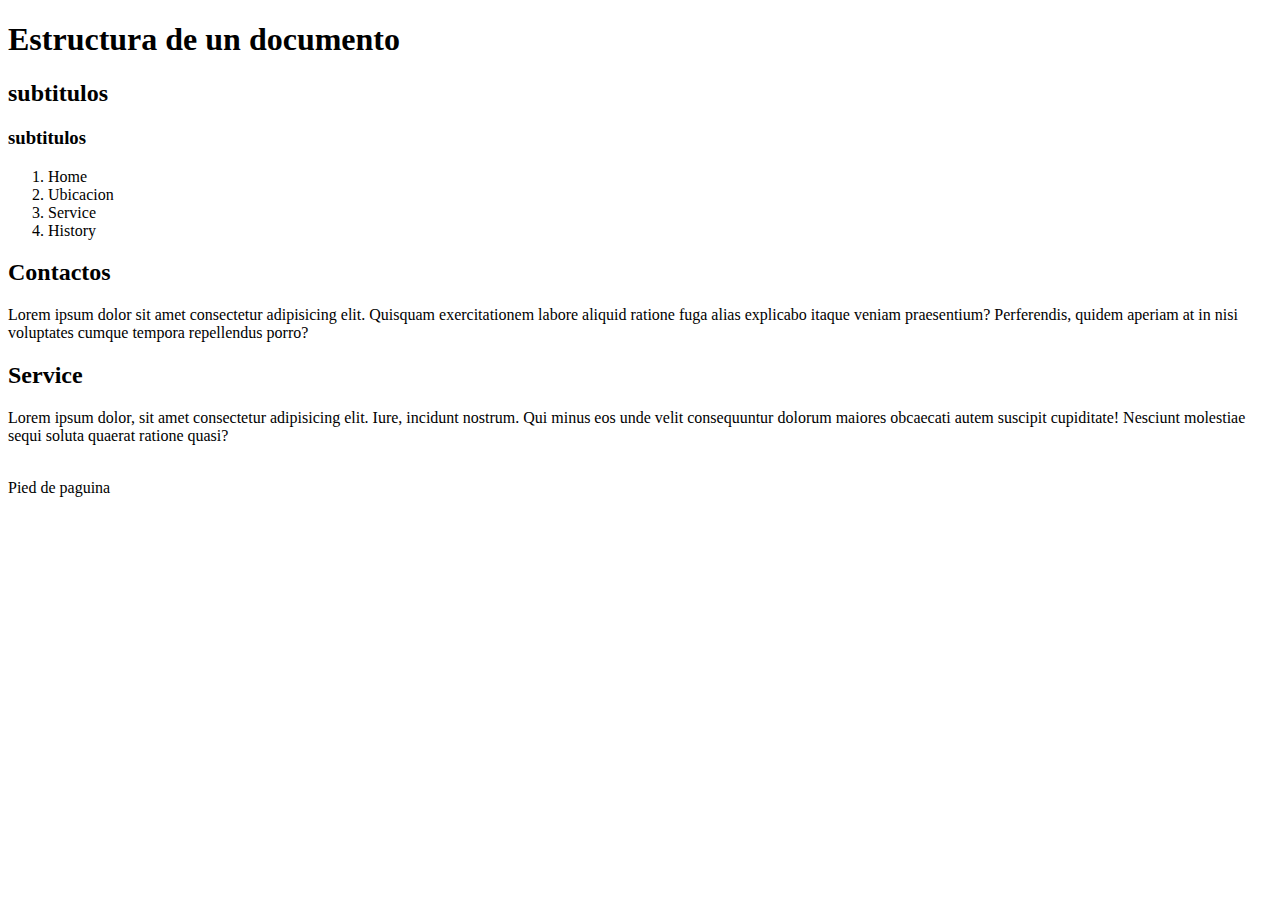
<file: 1.EstructuraDocumento/index.html>
<!DOCTYPE html>
<html lang="en">
<head>
    <meta charset="UTF-8"> <!--Nos permite que identifique nuestro lenguaje-->
    <meta http-equiv="X-UA-Compatible" content="IE=edge">
    <meta name="viewport" content="width=device-width, initial-scale=1.0"><!--Nos permite que se adacte a cualquier pantalla-->
    <title> Estructura de un documento </title>
</head>
<body>
    <header> <!--Encabezados-->
        <h1>Estructura de un documento</h1>
        <h2>subtitulos</h2>
        <h3>subtitulos</h3>
        <nav><!--Etiquetas de menu-->
            <ol><!--Lista ordenada y ul desordenada-->
                <li> Home</li>
                <li> Ubicacion</li>
                <li> Service</li>
                <li> History</li>

            </ol>
        </nav>
    </header>
    <main>
        <section>
            <article>
                <h2>Contactos</h2>
                <p>Lorem ipsum dolor sit amet consectetur adipisicing elit. Quisquam exercitationem labore aliquid ratione fuga alias explicabo itaque veniam praesentium? Perferendis, quidem aperiam at in nisi voluptates cumque tempora repellendus porro?</p>
            </article>
        </section>
        <article>
            <h2> Service</h2>
            <p>Lorem ipsum dolor, sit amet consectetur adipisicing elit. Iure, incidunt nostrum. Qui minus eos unde velit consequuntur dolorum maiores obcaecati autem suscipit cupiditate! Nesciunt molestiae sequi soluta quaerat ratione quasi?</p>
        </article><br>
        <footer> Pied de paguina
        </footer>
    </main>
    
</body>
</html>
</file>
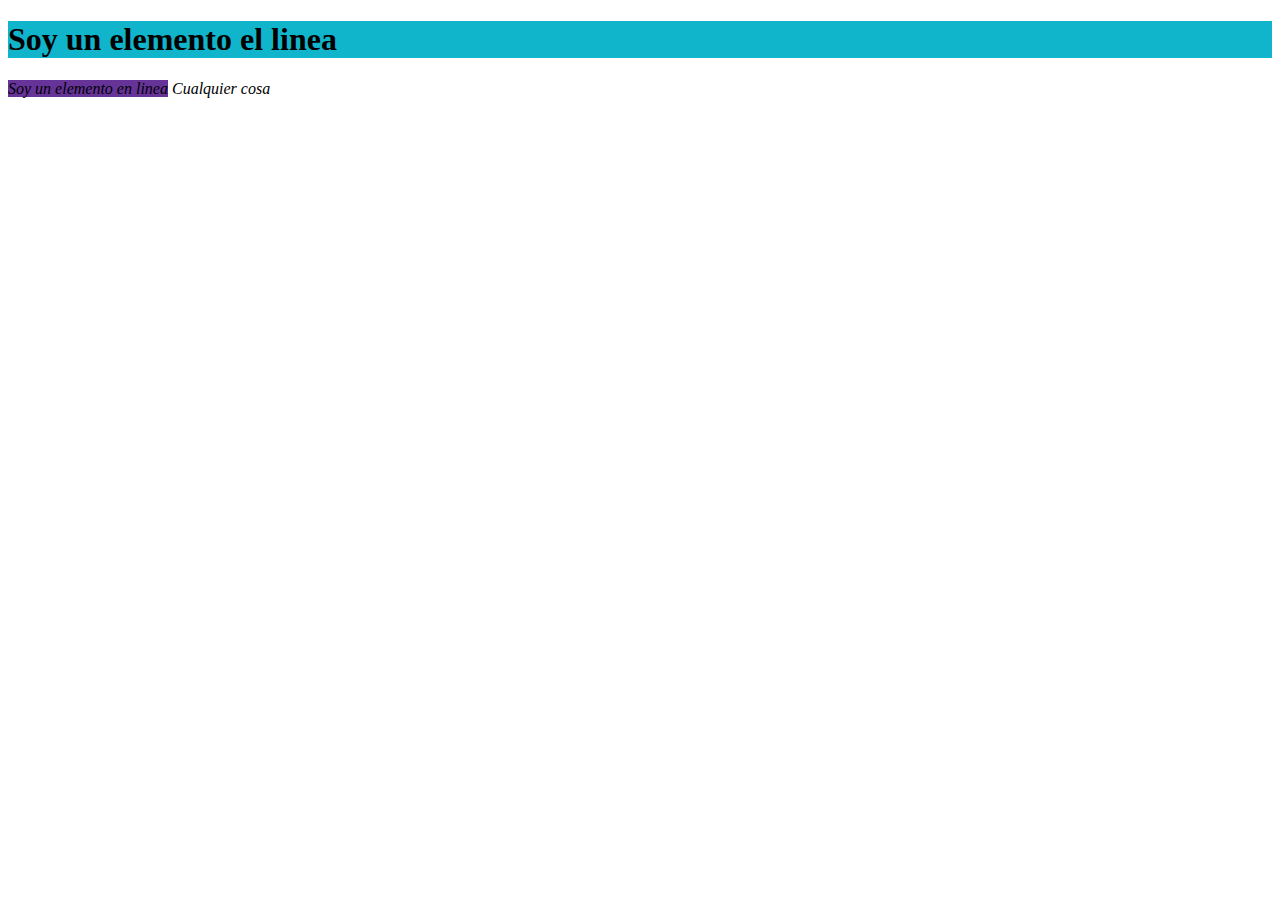
<file: 2.EelementoEnbloque/index.html>
<!DOCTYPE html>
<html lang="en">
<head>
    <meta charset="UTF-8">
    <meta http-equiv="X-UA-Compatible" content="IE=edge">
    <meta name="viewport" content="width=device-width, initial-scale=1.0">
    <title>Elementos</title>
</head>
<body>
    <!--background-color: para ponerle color al fondo-->
    <style>
        h1{
            background-color: #11b5cb;
        }
        em{
            background-color: rebeccapurple;
        }
    </style>
    <h1> Soy un elemento el linea</h1> <!--Ocupo todo el bloque-->
    <em> Soy un elemento en linea</em><!--Soy un elemento en linea-->
    <i>Cualquier cosa</i>
    
</body>
</html>
</file>
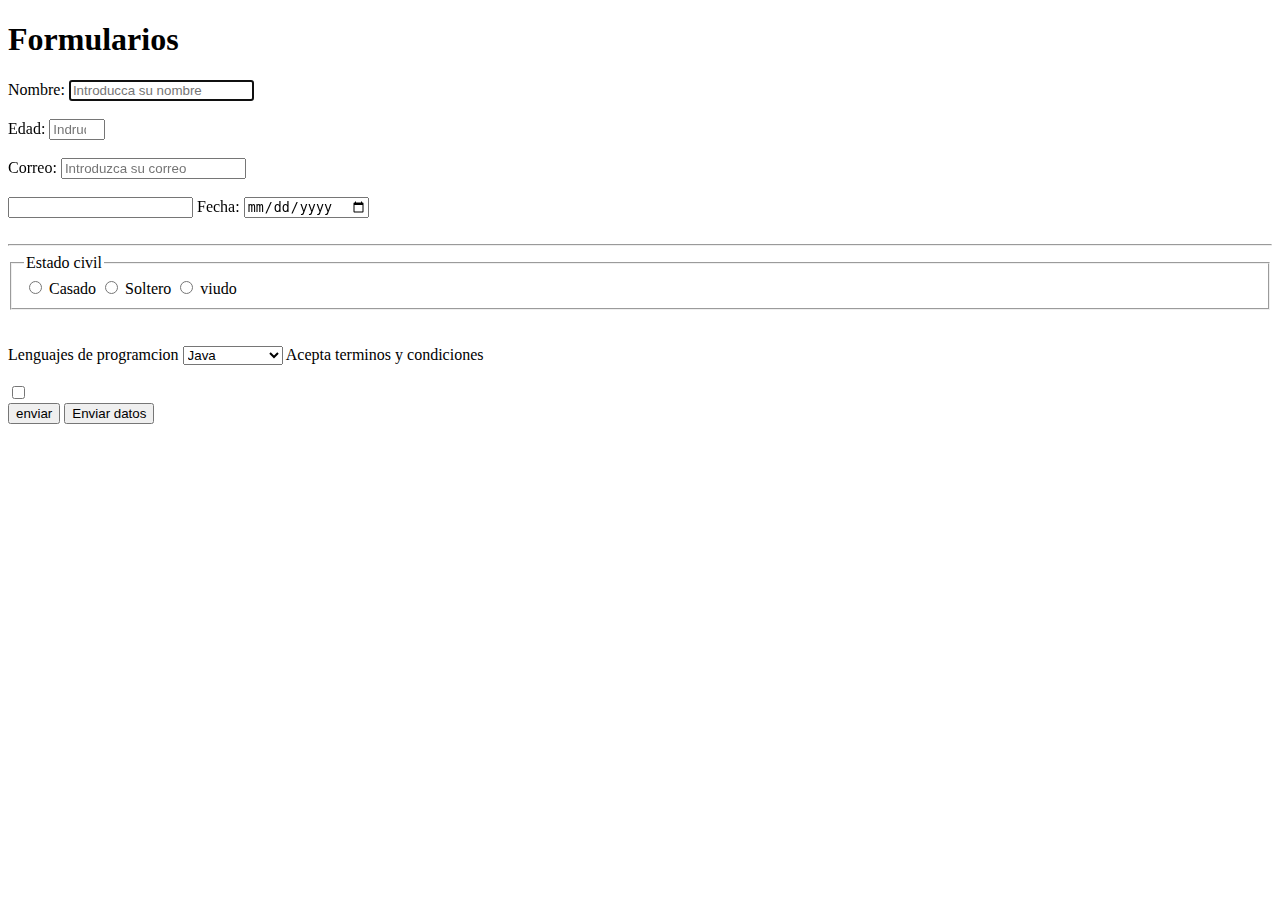
<file: 5.Formularios/index.html>
<!DOCTYPE html>
<html lang="en">
<head>
    <meta charset="UTF-8">
    <meta http-equiv="X-UA-Compatible" content="IE=edge">
    <meta name="viewport" content="width=device-width, initial-scale=1.0">
    <link rel="shortcut icon" href="#" type="image/x-icon">
    <title>Formulario</title>
</head>
<body>
    <h1>Formularios</h1>
    <form action="" id="form" method=""><!--Enviar datos, action: hacia donde se dirigen los datos-->
        <label for="name">Nombre:</label><!---->
        <input type="text" id="name" 
        value="" 
        placeholder="Introducca su nombre" 
        maxlength="25" 
        minlength="3"
        pattern="[a-ZA-z]"required
        title="Error en datos"
        autofocus="true"
        autocomplete="off"
        spellcheck="true"
        tabindex="1"><br><br><!--Caja de texto-->
        <label for="age">Edad:</label>
        <input type="number" id="age"
        placeholder="Indruduzca su edad" min="18" max="65"><br><br>
        <label for="email">Correo:</label>
        <input type="email" id="email"
        placeholder="Introduzca su correo" minlength="8" maxlength="25"><br><br>
        <input type="password" name="pass" id="pass">
        <label for="date">Fecha:</label>
        <input type="date" id="date"><br><br>
        <datalist id="datalist">
            <option value="Enero"></option>
            <option value="Febrero"></option>
        </datalist>
        <hr>
        <fieldset><!--Agrupa inputs-->
            <legend> Estado civil</legend>
            <input type="radio" name="Estado" value="casado"> Casado
            <input type="radio" name="Estado" value="soltero"> Soltero
            <input type="radio" name="Estado" value="viudo"> viudo
        </fieldset><br><br>
        <label for="lenguajes ">Lenguajes de programcion</label>
        <select name="lenguales" id="lenguajes">
            <optgroup label="Backend">
                <option value="java">Java</option>
                <option value="php">PHP</option>
                <option value="python">Python</option>
                <option value="Ruby">Ruby</option>
            </optgroup>
            <optgroup label="Frontend">
                <option value="javaScript">JavaScript</option>
                <option value="css">css</option>
                <option value="ts">Tyscript</option>
            </optgroup>
        </select>
        <label for="terminos">Acepta terminos y condiciones</label><br><br>
        <input type="checkbox" name="terminos" id="terminos"><br>
        <input type="button" value="enviar">
        <button id="enviar" type="submit"> Enviar datos</button>
    </form>

    
</body>
</html>
</file>
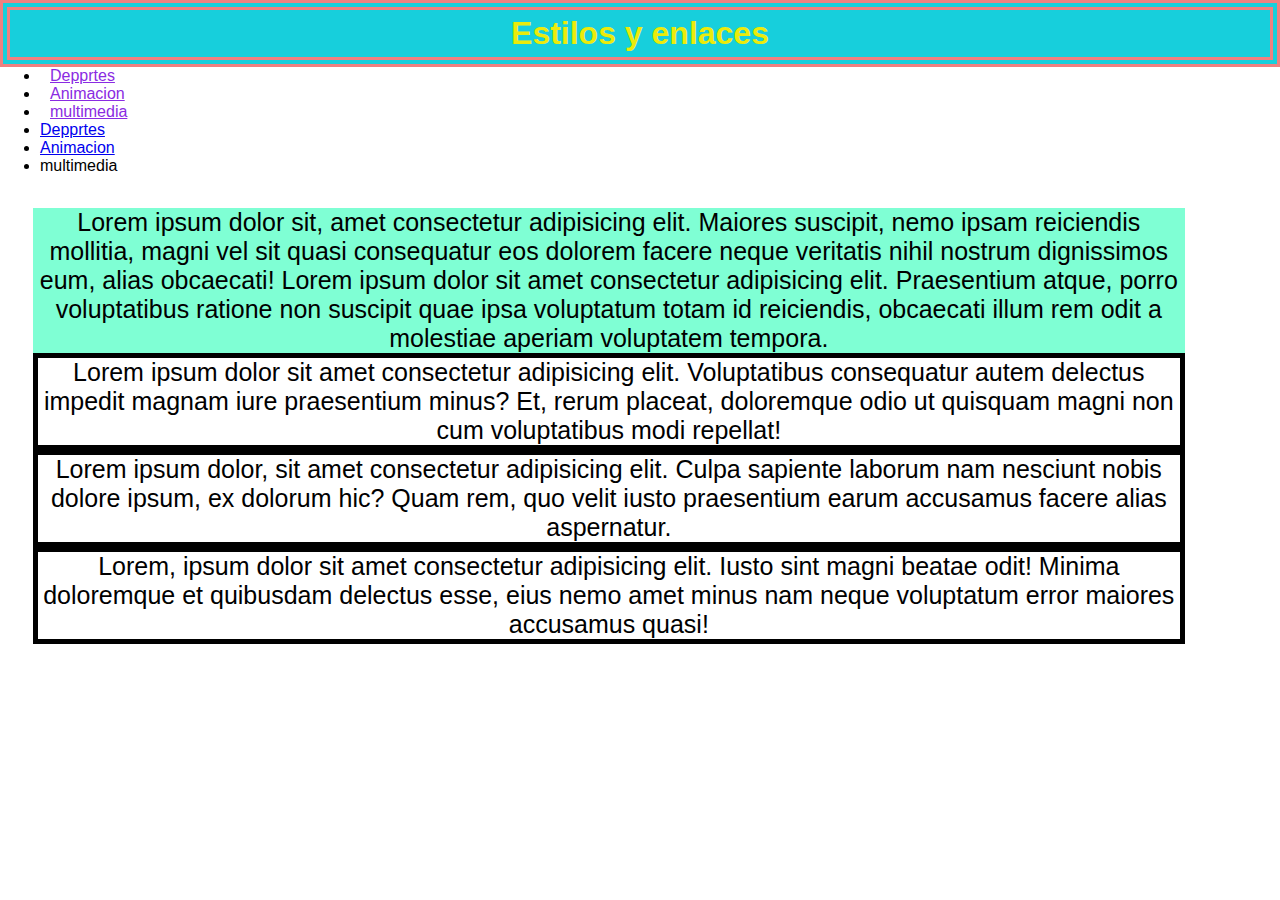
<file: UNICSS/index.html>
<!DOCTYPE html>
<html lang="en">
<head>
    <meta charset="UTF-8">
    <meta http-equiv="X-UA-Compatible" content="IE=edge">
    <meta name="viewport" content="width=device-width, initial-scale=1.0">
    <link rel="stylesheet" href="./css/styles.css">
    <title>Estilos y enlaces</title>
    <!--
        Formas de trabajar con css:
    1. A traves de etiquetas de <style></style>
    2. A traves del link de stylesheet link rel="stylesheet" herf="./css/styles.css"
    3. Enlace por las propiedades de cada etiqueta -> styles="color:white"-->
    
</head>
<body>
    <style>
        section{
            background-color: aquamarine;
        }

    </style>
    <header>
        <!--Es mala practica-->
        <h1 h1 id="h1" class="titulo" style="color:#ebeb0b;">Estilos y enlaces</h1>
        <nav>
            <ul>
                <li> <a href="www.deportes.com">Depprtes</a></li>
                <li> <a href="www.enimatio.com">Animacion</a></li>
                <li> <a href="www.multi.com">multimedia</a></li>
            </ul>
        </nav>
        <ul>
            <li> <a href="#">Depprtes</a></li>
            <li> <a href="#">Animacion</a></li>
            <li> <a>multimedia</a></li>
        </ul>
    </header>
    <main class="container">
    <section class="section">Lorem ipsum dolor sit, amet consectetur adipisicing elit. Maiores suscipit, nemo ipsam reiciendis mollitia, magni vel sit quasi consequatur eos dolorem facere neque veritatis nihil nostrum dignissimos eum, alias obcaecati! Lorem ipsum dolor sit amet consectetur adipisicing elit. Praesentium atque, porro voluptatibus ratione non suscipit quae ipsa voluptatum totam id reiciendis, obcaecati illum rem odit a molestiae aperiam voluptatem tempora.</section>
    <div id="div1">Lorem ipsum dolor sit amet consectetur adipisicing elit. Voluptatibus consequatur autem delectus impedit magnam iure praesentium minus? Et, rerum placeat, doloremque odio ut quisquam magni non cum voluptatibus modi repellat!</div>
    <div>Lorem ipsum dolor, sit amet consectetur adipisicing elit. Culpa sapiente laborum nam nesciunt nobis dolore ipsum, ex dolorum hic? Quam rem, quo velit iusto praesentium earum accusamus facere alias aspernatur.</div>
    <div>Lorem, ipsum dolor sit amet consectetur adipisicing elit. Iusto sint magni beatae odit! Minima doloremque et quibusdam delectus esse, eius nemo amet minus nam neque voluptatum error maiores accusamus quasi!</div>
    </main>
</body>
</html>
</file>
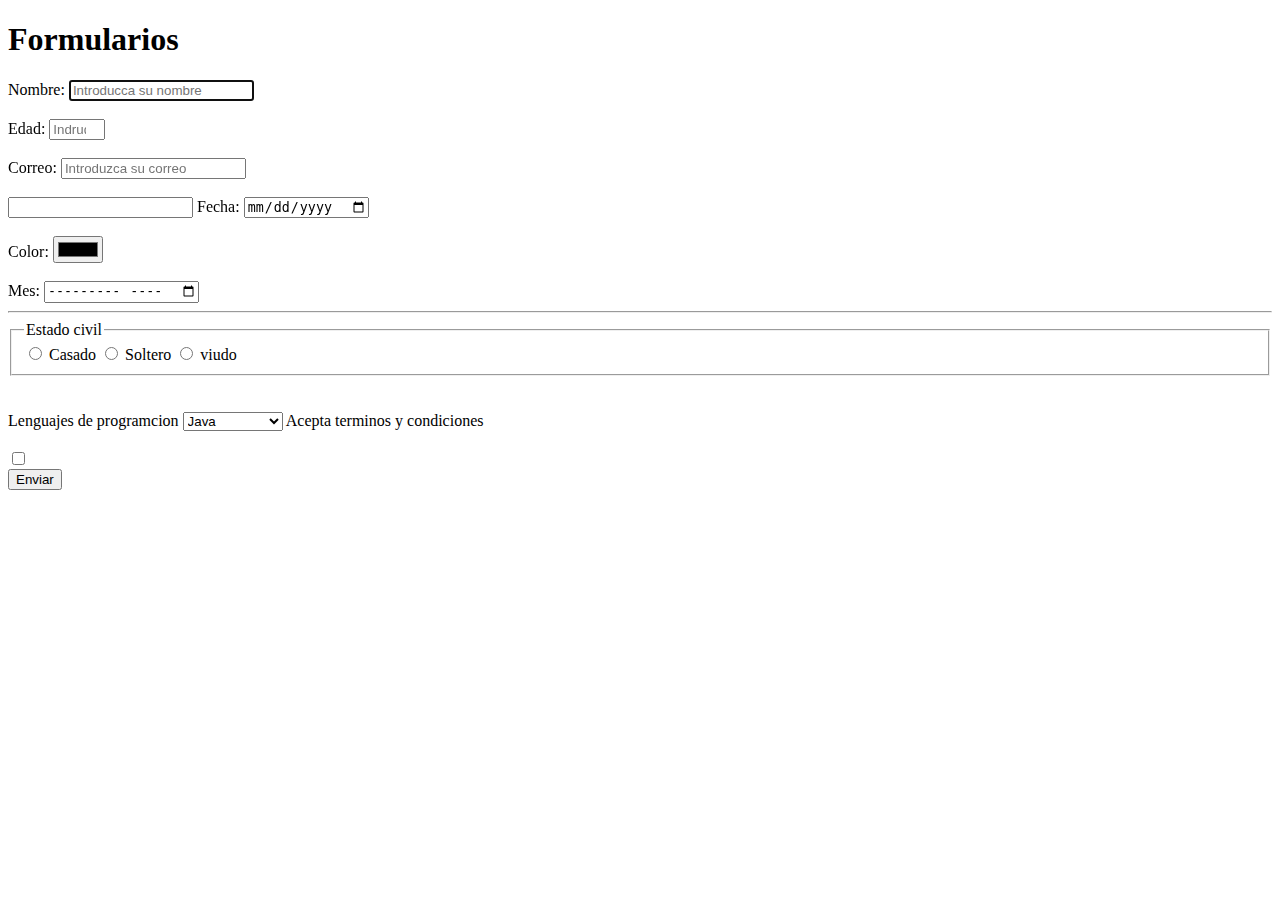
<file: UNIHTML/5.Formularios/index.html>
<!DOCTYPE html>
<html lang="en">
<head>
    <meta charset="UTF-8">
    <meta http-equiv="X-UA-Compatible" content="IE=edge">
    <meta name="viewport" content="width=device-width, initial-scale=1.0">
    <link rel="shortcut icon" href="#" type="image/x-icon">
    <title>Formulario</title>
</head>
<body>
    <h1>Formularios</h1>
    <form action="" id="form" method="post"><!--Enviar datos, action: hacia donde se dirigen los datos-->
        <label for="name">Nombre:</label><!---->
        <input type="text" id="name" 
        value="" 
        placeholder="Introducca su nombre" 
        maxlength="25" 
        minlength="3"
        pattern="[a-ZA-z]"required
        title="Error en datos"
        autofocus="true"
        autocomplete="off"
        spellcheck="true"
        tabindex="1"><br><br><!--Caja de texto-->
        <label for="age">Edad:</label>
        <input type="number" id="age"
        placeholder="Indruduzca su edad" min="18" max="65"><br><br>
        <label for="email">Correo:</label>
        <input type="email" id="email"
        placeholder="Introduzca su correo" minlength="8" maxlength="25"><br><br>
        <input type="password" name="pass" id="pass">
        <label for="date">Fecha:</label>
        <input type="date" id="date"><br><br>
        <label for="color">Color:</label>
        <input type="color" id="color"><br><br>
        <label for="mes">Mes:</label>
        <input type="month" id="mes" list="datalist">
        <datalist id="datalist">
            <option value="Enero"></option>
            <option value="Febrero"></option>
            <option value="Marzo"></option>
        </datalist>
        <hr>
        <fieldset><!--Agrupa inputs-->
            <legend> Estado civil</legend>
            <input type="radio" name="Estado" value="casado"> Casado
            <input type="radio" name="Estado" value="soltero"> Soltero
            <input type="radio" name="Estado" value="viudo"> viudo
        </fieldset><br><br>
        <label for="lenguajes ">Lenguajes de programcion</label>
        <select name="lenguales" id="lenguajes">
            <optgroup label="Backend">
                <option value="java">Java</option>
                <option value="php">PHP</option>
                <option value="python">Python</option>
                <option value="Ruby">Ruby</option>
            </optgroup>
            <optgroup label="Frontend">
                <option value="javaScript">JavaScript</option>
                <option value="css">css</option>
                <option value="ts">Tyscript</option>
            </optgroup>
        </select>
        <label for="terminos">Acepta terminos y condiciones</label><br><br>
        <input type="checkbox" name="terminos" id="terminos"><br>
        <button id="enviar" type="submit"> Enviar</button>
        <script src="./main.js"></script>
        
    </form>
   

    
</body>
</html>
</file>
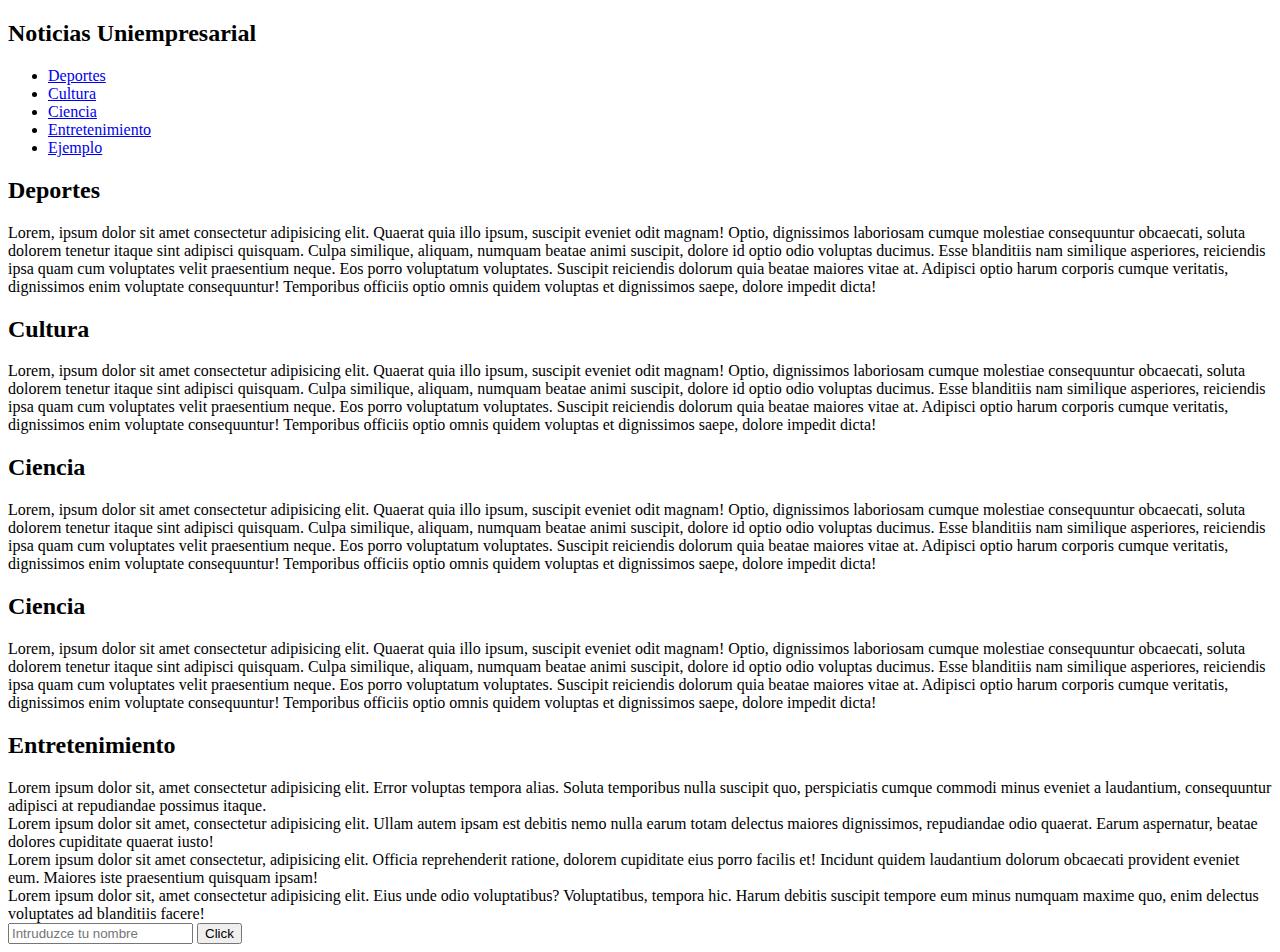
<file: UNIJS/6.SeleciónElemtos/index.html>
<!DOCTYPE html>
<html lang="en">
<head>
    <meta charset="UTF-8">
    <meta http-equiv="X-UA-Compatible" content="IE=edge">
    <meta name="viewport" content="width=device-width, initial-scale=1.0">
    <title>Enlaces</title>
</head>
<body>
    <h2 class="subtitle">Noticias Uniempresarial</h2>
    <nav>
        <ul>
           <li><a href="#deportes">Deportes</a></li>
           <li><a href="#cultura">Cultura</a></li>
           <li><a href="#ciencia">Ciencia</a></li>
           <li><a href="#entretanimiento">Entretenimiento</a></li>
           <li><a href="./pages/ejemplo.html">Ejemplo</a></li>
        </ul>
    </nav>
    <main>
        <section id="deportes">
            <h2>Deportes</h2>
            <div name="contenedorImg"></div>
            <article id="art1">
                Lorem, ipsum dolor sit amet consectetur adipisicing elit. Quaerat quia illo ipsum, suscipit eveniet odit magnam! Optio, dignissimos laboriosam cumque molestiae consequuntur obcaecati, soluta dolorem tenetur itaque sint adipisci quisquam.
                Culpa similique, aliquam, numquam beatae animi suscipit, dolore id optio odio voluptas ducimus. Esse blanditiis nam similique asperiores, reiciendis ipsa quam cum voluptates velit praesentium neque. Eos porro voluptatum voluptates.
                Suscipit reiciendis dolorum quia beatae maiores vitae at. Adipisci optio harum corporis cumque veritatis, dignissimos enim voluptate consequuntur! Temporibus officiis optio omnis quidem voluptas et dignissimos saepe, dolore impedit dicta!
            </article>
        </section>
        <section id="cultura">
            <h2>Cultura</h2>
            <article id="art2">
                Lorem, ipsum dolor sit amet consectetur adipisicing elit. Quaerat quia illo ipsum, suscipit eveniet odit magnam! Optio, dignissimos laboriosam cumque molestiae consequuntur obcaecati, soluta dolorem tenetur itaque sint adipisci quisquam.
                Culpa similique, aliquam, numquam beatae animi suscipit, dolore id optio odio voluptas ducimus. Esse blanditiis nam similique asperiores, reiciendis ipsa quam cum voluptates velit praesentium neque. Eos porro voluptatum voluptates.
                Suscipit reiciendis dolorum quia beatae maiores vitae at. Adipisci optio harum corporis cumque veritatis, dignissimos enim voluptate consequuntur! Temporibus officiis optio omnis quidem voluptas et dignissimos saepe, dolore impedit dicta!
            </article>
        </section>
        <section id="ciencia">
            <h2>Ciencia</h2>
            <article id="art3">
                Lorem, ipsum dolor sit amet consectetur adipisicing elit. Quaerat quia illo ipsum, suscipit eveniet odit magnam! Optio, dignissimos laboriosam cumque molestiae consequuntur obcaecati, soluta dolorem tenetur itaque sint adipisci quisquam.
                Culpa similique, aliquam, numquam beatae animi suscipit, dolore id optio odio voluptas ducimus. Esse blanditiis nam similique asperiores, reiciendis ipsa quam cum voluptates velit praesentium neque. Eos porro voluptatum voluptates.
                Suscipit reiciendis dolorum quia beatae maiores vitae at. Adipisci optio harum corporis cumque veritatis, dignissimos enim voluptate consequuntur! Temporibus officiis optio omnis quidem voluptas et dignissimos saepe, dolore impedit dicta!
            </article>
        </section>
        <section id="ciencia">
            <h2>Ciencia</h2>
            <article>
                Lorem, ipsum dolor sit amet consectetur adipisicing elit. Quaerat quia illo ipsum, suscipit eveniet odit magnam! Optio, dignissimos laboriosam cumque molestiae consequuntur obcaecati, soluta dolorem tenetur itaque sint adipisci quisquam.
                Culpa similique, aliquam, numquam beatae animi suscipit, dolore id optio odio voluptas ducimus. Esse blanditiis nam similique asperiores, reiciendis ipsa quam cum voluptates velit praesentium neque. Eos porro voluptatum voluptates.
                Suscipit reiciendis dolorum quia beatae maiores vitae at. Adipisci optio harum corporis cumque veritatis, dignissimos enim voluptate consequuntur! Temporibus officiis optio omnis quidem voluptas et dignissimos saepe, dolore impedit dicta!
            </article>
        </section>
        <section id="entretenimiento">
            <h2>Entretenimiento</h2>
            <article id="art4">
               <div>Lorem ipsum dolor sit, amet consectetur adipisicing elit. Error voluptas tempora alias. Soluta temporibus nulla suscipit quo, perspiciatis cumque commodi minus eveniet a laudantium, consequuntur adipisci at repudiandae possimus itaque.</div>
               <div>Lorem ipsum dolor sit amet, consectetur adipisicing elit. Ullam autem ipsam est debitis nemo nulla earum totam delectus maiores dignissimos, repudiandae odio quaerat. Earum aspernatur, beatae dolores cupiditate quaerat iusto!</div>
               <div>Lorem ipsum dolor sit amet consectetur, adipisicing elit. Officia reprehenderit ratione, dolorem cupiditate eius porro facilis et! Incidunt quidem laudantium dolorum obcaecati provident eveniet eum. Maiores iste praesentium quisquam ipsam!</div>
               <div>Lorem ipsum dolor sit, amet consectetur adipisicing elit. Eius unde odio voluptatibus? Voluptatibus, tempora hic. Harum debitis suscipit tempore eum minus numquam maxime quo, enim delectus voluptates ad blanditiis facere!</div>
            </article>
        </section>
        <form id="form" action="">
            <input type="text" name="name" id="name"
            placeholder="Intruduzce tu nombre">
            <button type="button" id="enviar">Click</button>
        </form>
    </main>
    <script src="./main.js"></script>
</body>
</html>
</file>
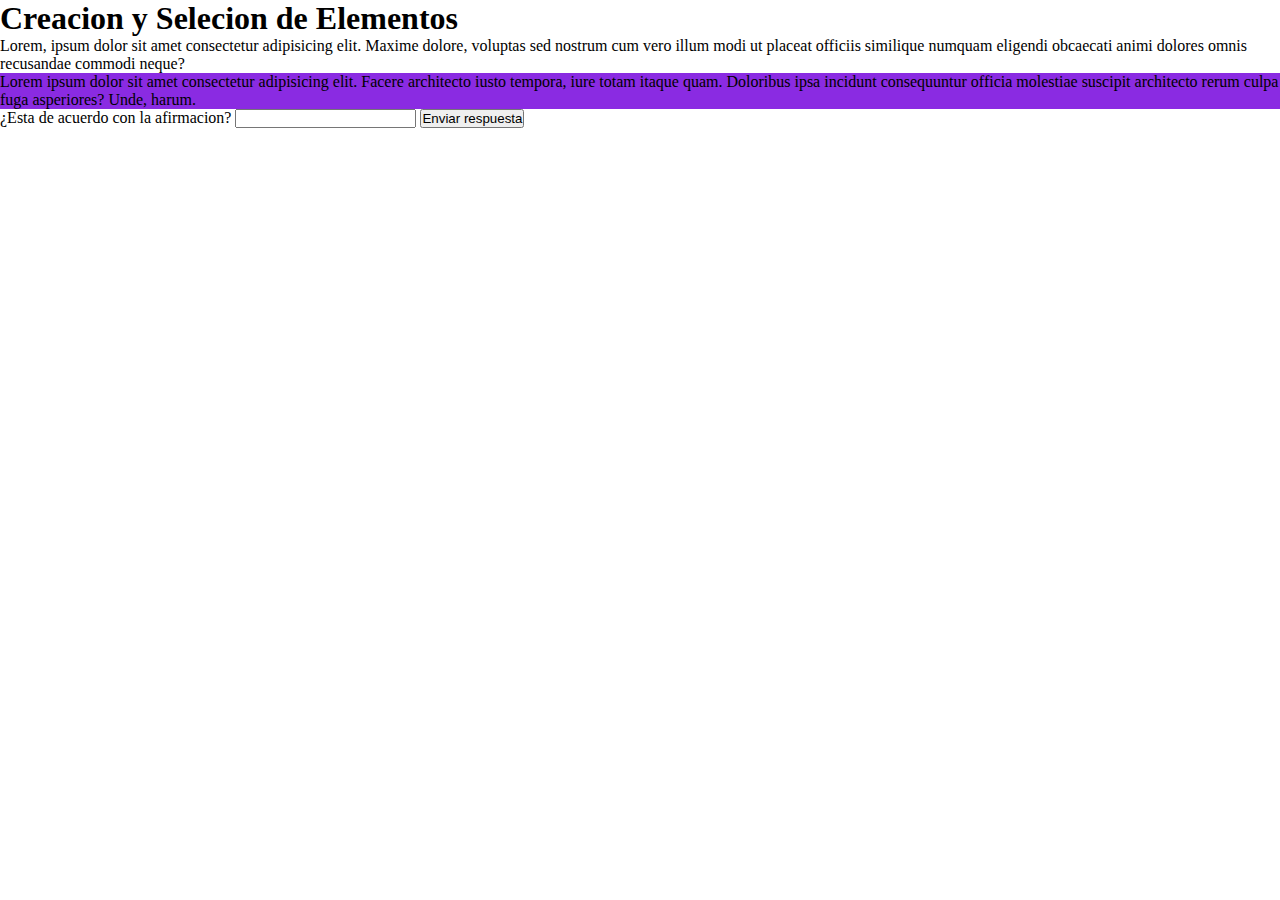
<file: UNIJS/7.CreacionElementos/index.html>
<!DOCTYPE html>
<html lang="en">
<head>
    <meta charset="UTF-8">
    <meta http-equiv="X-UA-Compatible" content="IE=edge">
    <meta name="viewport" content="width=device-width, initial-scale=1.0">
    <link rel="stylesheet" href="./css/styles.css">
    <title>Crear Elementos DOM</title>
</head>
<body>
    <h1>Creacion y Selecion de Elementos</h1>
    <p id="parrafo" class="parrafo">Lorem, ipsum dolor sit amet consectetur adipisicing elit. Maxime dolore, voluptas sed nostrum cum vero illum modi ut placeat officiis similique numquam eligendi obcaecati animi dolores omnis recusandae commodi neque?
    </p>
    <p class="second_P">
        Lorem ipsum dolor sit amet consectetur adipisicing elit. Facere architecto iusto tempora, iure totam itaque quam. Doloribus ipsa incidunt consequuntur officia molestiae suscipit architecto rerum culpa fuga asperiores? Unde, harum.
    </p>
    <form>
        <label for="respuesta">¿Esta de acuerdo con la afirmacion? </label>
        <input type="text" class="respuesta" id="respuesta">
        <button id="btn">Enviar respuesta</button>
    </form>
    <script src="./main.js"></script>
</body>
</html>
</file>
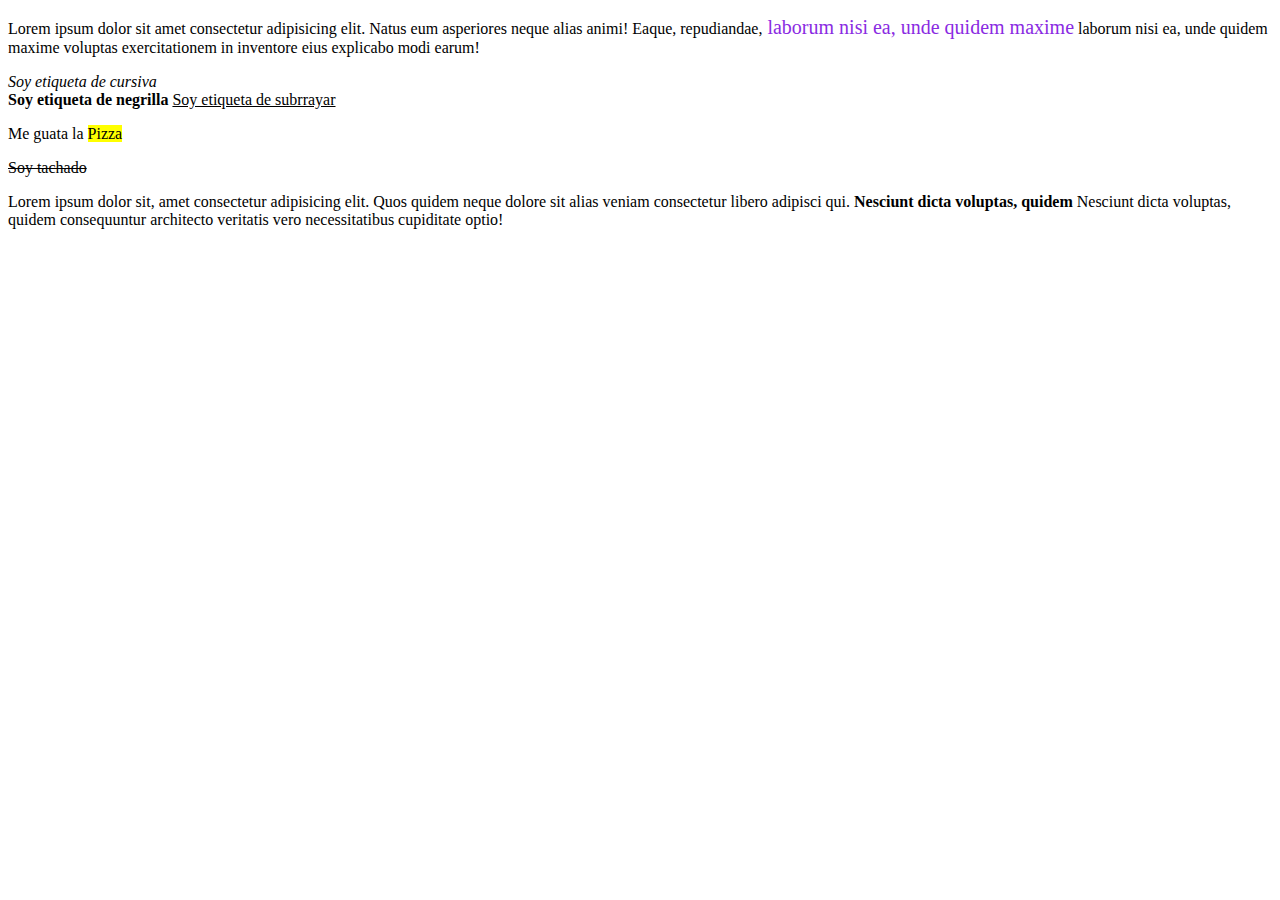
<file: 3.EtiquetasDeTexto/intex.html>
<!DOCTYPE html>
<html lang="es">
<head>
    <meta charset="UTF-8">
    <meta http-equiv="X-UA-Compatible" content="IE=edge">
    <meta name="viewport" content="width=device-width, initial-scale=1.0">
    <title>EtiquetaTexto</title>
</head>
<body>
    <style>
        span{
            color:blueviolet;
            font-size: 20px;
        }
    </style>
    <p>Lorem ipsum dolor sit amet consectetur adipisicing elit. Natus eum asperiores neque alias animi! Eaque, repudiandae,<span> laborum nisi ea, unde quidem maxime</span> laborum nisi ea, unde quidem maxime voluptas exercitationem in inventore eius explicabo modi earum!</p>
    <!--etiqueta em y i son etiquetas de cusiva-->
    <em>Soy etiqueta de cursiva</em>
    <!--Etiqueta salto de linea-->
    <br>
    <!--etiqueta de negrilla                   tarea blocout, paraciatr, avvr
    -->
    <b>Soy etiqueta de negrilla</b>
    <!--Soy etiqueta de subrrayar-->
    <u>Soy etiqueta de subrrayar</u>
    <p>Me guata la <mark> Pizza</mark></p>
    <!--Soy etiqueta de tachado-->
    <s>Soy tachado</s>
    <p>Lorem ipsum dolor sit, amet consectetur adipisicing elit. Quos quidem neque dolore sit alias veniam consectetur libero adipisci qui.<strong> Nesciunt dicta voluptas, quidem </strong> Nesciunt dicta voluptas, quidem consequuntur architecto veritatis vero necessitatibus cupiditate optio!</p>
</body>
</html>
</file>
<file: UNICSS/css/styles.css>
*{
    margin: 0;
    border: 0;
}
body{
    font-family: Verdana, Geneva, Tahoma, sans-serif;
}
.container{
    width:90%;
    height: 200px;
    padding: 20px;
    text-align: center;
    margin:1%;
    font-size: 25px;
}
.titulo{
    border: 10px double lightcoral;
    background-color:#17cfdc;
    padding: 5px;
    text-align: center;
}
div{
    border: 5px solid black;
}
/*agrupacion de selectores*/
h1, section {
    text-align: center;
}
/* Selector por atributo(id, class, name
[class]{
    background-color: bisque;
}
a[href]{
    text-align: left;
    margin-left: 4%;
    color:black;
}
/* Selecion por prefijo*/
a[href$=".com"]{
    color: blueviolet;
    padding:  10px;   
}
</file>
<file: UNIJS/7.CreacionElementos/css/styles.css>
*{
    margin: 0;
    padding: 0;
}
.subtitulo{
    background-color: aquamarine;
}
.second_P{
    background-color: blueviolet;
}
</file>
